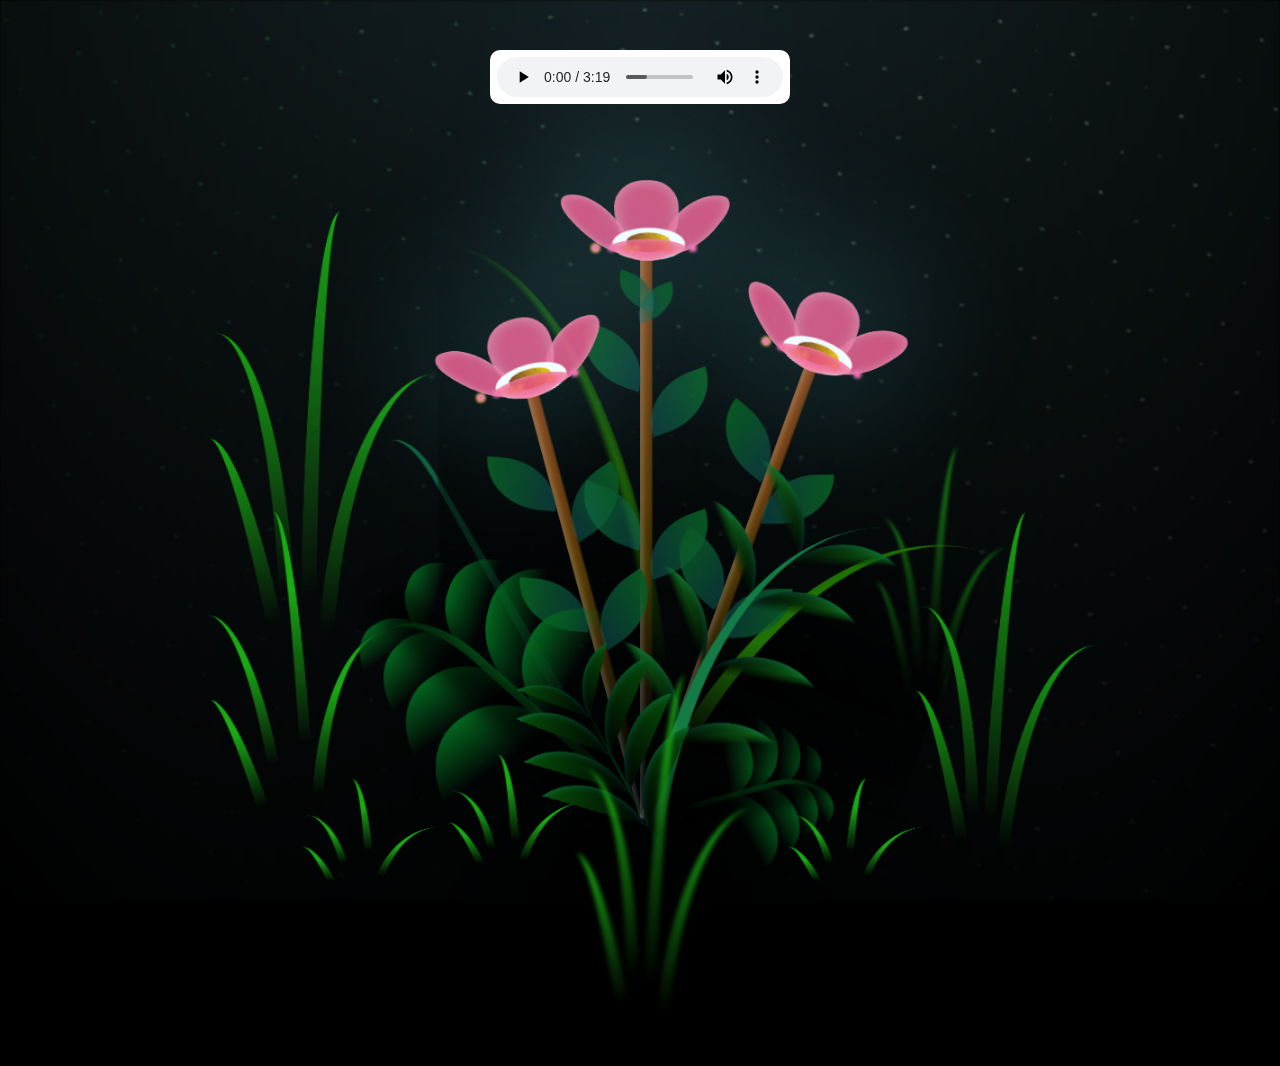
<file: index.html>
<!DOCTYPE html>
<html lang="en">
<head>
    <meta charset="UTF-8">
    <meta http-equiv="X-UA-Compatible" content="IE=edge">
    <meta name="viewport" content="width=device-width, initial-scale=1.0">
    <link rel="stylesheet" href="css/main.css">
    <link rel="icon" href="img/flowers.png" type="image/x-icon">
    <title>flowers</title>
    
</head>

<body class="container">
    <div class="night"></div>
    <div class="flowers">
      <div class="flower flower--1">
        <div class="flower__leafs flower__leafs--1">
          <div class="flower__leaf flower__leaf--1"></div>
          <div class="flower__leaf flower__leaf--2"></div>
          <div class="flower__leaf flower__leaf--3"></div>
          <div class="flower__leaf flower__leaf--4"></div>
          <div class="flower__white-circle"></div>
  
          <div class="flower__light flower__light--1"></div>
          <div class="flower__light flower__light--2"></div>
          <div class="flower__light flower__light--3"></div>
          <div class="flower__light flower__light--4"></div>
          <div class="flower__light flower__light--5"></div>
          <div class="flower__light flower__light--6"></div>
          <div class="flower__light flower__light--7"></div>
          <div class="flower__light flower__light--8"></div>
  
        </div>
        <div class="flower__line">
          <div class="flower__line__leaf flower__line__leaf--1"></div>
          <div class="flower__line__leaf flower__line__leaf--2"></div>
          <div class="flower__line__leaf flower__line__leaf--3"></div>
          <div class="flower__line__leaf flower__line__leaf--4"></div>
          <div class="flower__line__leaf flower__line__leaf--5"></div>
          <div class="flower__line__leaf flower__line__leaf--6"></div>
        </div>
      </div>
  
      <div class="flower flower--2">
        <div class="flower__leafs flower__leafs--2">
          <div class="flower__leaf flower__leaf--1"></div>
          <div class="flower__leaf flower__leaf--2"></div>
          <div class="flower__leaf flower__leaf--3"></div>
          <div class="flower__leaf flower__leaf--4"></div>
          <div class="flower__white-circle"></div>
  
          <div class="flower__light flower__light--1"></div>
          <div class="flower__light flower__light--2"></div>
          <div class="flower__light flower__light--3"></div>
          <div class="flower__light flower__light--4"></div>
          <div class="flower__light flower__light--5"></div>
          <div class="flower__light flower__light--6"></div>
          <div class="flower__light flower__light--7"></div>
          <div class="flower__light flower__light--8"></div>
  
        </div>
        <div class="flower__line">
          <div class="flower__line__leaf flower__line__leaf--1"></div>
          <div class="flower__line__leaf flower__line__leaf--2"></div>
          <div class="flower__line__leaf flower__line__leaf--3"></div>
          <div class="flower__line__leaf flower__line__leaf--4"></div>
        </div>
      </div>
  
      <div class="flower flower--3">
        <div class="flower__leafs flower__leafs--3">
          <div class="flower__leaf flower__leaf--1"></div>
          <div class="flower__leaf flower__leaf--2"></div>
          <div class="flower__leaf flower__leaf--3"></div>
          <div class="flower__leaf flower__leaf--4"></div>
          <div class="flower__white-circle"></div>
  
          <div class="flower__light flower__light--1"></div>
          <div class="flower__light flower__light--2"></div>
          <div class="flower__light flower__light--3"></div>
          <div class="flower__light flower__light--4"></div>
          <div class="flower__light flower__light--5"></div>
          <div class="flower__light flower__light--6"></div>
          <div class="flower__light flower__light--7"></div>
          <div class="flower__light flower__light--8"></div>
  
        </div>
        <div class="flower__line">
          <div class="flower__line__leaf flower__line__leaf--1"></div>
          <div class="flower__line__leaf flower__line__leaf--2"></div>
          <div class="flower__line__leaf flower__line__leaf--3"></div>
          <div class="flower__line__leaf flower__line__leaf--4"></div>
        </div>
      </div>
  
      <div class="grow-ans" style="--d:1.2s">
        <div class="flower__g-long">
          <div class="flower__g-long__top"></div>
          <div class="flower__g-long__bottom"></div>
        </div>
      </div>
  
      <div class="growing-grass">
        <div class="flower__grass flower__grass--1">
          <div class="flower__grass--top"></div>
          <div class="flower__grass--bottom"></div>
          <div class="flower__grass__leaf flower__grass__leaf--1"></div>
          <div class="flower__grass__leaf flower__grass__leaf--2"></div>
          <div class="flower__grass__leaf flower__grass__leaf--3"></div>
          <div class="flower__grass__leaf flower__grass__leaf--4"></div>
          <div class="flower__grass__leaf flower__grass__leaf--5"></div>
          <div class="flower__grass__leaf flower__grass__leaf--6"></div>
          <div class="flower__grass__leaf flower__grass__leaf--7"></div>
          <div class="flower__grass__leaf flower__grass__leaf--8"></div>
          <div class="flower__grass__overlay"></div>
        </div>
      </div>
  
      <div class="growing-grass">
        <div class="flower__grass flower__grass--2">
          <div class="flower__grass--top"></div>
          <div class="flower__grass--bottom"></div>
          <div class="flower__grass__leaf flower__grass__leaf--1"></div>
          <div class="flower__grass__leaf flower__grass__leaf--2"></div>
          <div class="flower__grass__leaf flower__grass__leaf--3"></div>
          <div class="flower__grass__leaf flower__grass__leaf--4"></div>
          <div class="flower__grass__leaf flower__grass__leaf--5"></div>
          <div class="flower__grass__leaf flower__grass__leaf--6"></div>
          <div class="flower__grass__leaf flower__grass__leaf--7"></div>
          <div class="flower__grass__leaf flower__grass__leaf--8"></div>
          <div class="flower__grass__overlay"></div>
        </div>
      </div>
  
      <div class="grow-ans" style="--d:2.4s">
        <div class="flower__g-right flower__g-right--1">
          <div class="leaf"></div>
        </div>
      </div>
  
      <div class="grow-ans" style="--d:2.8s">
        <div class="flower__g-right flower__g-right--2">
          <div class="leaf"></div>
        </div>
      </div>
  
      <div class="grow-ans" style="--d:2.8s">
        <div class="flower__g-front">
          <div class="flower__g-front__leaf-wrapper flower__g-front__leaf-wrapper--1">
            <div class="flower__g-front__leaf"></div>
          </div>
          <div class="flower__g-front__leaf-wrapper flower__g-front__leaf-wrapper--2">
            <div class="flower__g-front__leaf"></div>
          </div>
          <div class="flower__g-front__leaf-wrapper flower__g-front__leaf-wrapper--3">
            <div class="flower__g-front__leaf"></div>
          </div>
          <div class="flower__g-front__leaf-wrapper flower__g-front__leaf-wrapper--4">
            <div class="flower__g-front__leaf"></div>
          </div>
          <div class="flower__g-front__leaf-wrapper flower__g-front__leaf-wrapper--5">
            <div class="flower__g-front__leaf"></div>
          </div>
          <div class="flower__g-front__leaf-wrapper flower__g-front__leaf-wrapper--6">
            <div class="flower__g-front__leaf"></div>
          </div>
          <div class="flower__g-front__leaf-wrapper flower__g-front__leaf-wrapper--7">
            <div class="flower__g-front__leaf"></div>
          </div>
          <div class="flower__g-front__leaf-wrapper flower__g-front__leaf-wrapper--8">
            <div class="flower__g-front__leaf"></div>
          </div>
          <div class="flower__g-front__line"></div>
        </div>
      </div>
  
      <div class="grow-ans" style="--d:3.2s">
        <div class="flower__g-fr">
          <div class="leaf"></div>
          <div class="flower__g-fr__leaf flower__g-fr__leaf--1"></div>
          <div class="flower__g-fr__leaf flower__g-fr__leaf--2"></div>
          <div class="flower__g-fr__leaf flower__g-fr__leaf--3"></div>
          <div class="flower__g-fr__leaf flower__g-fr__leaf--4"></div>
          <div class="flower__g-fr__leaf flower__g-fr__leaf--5"></div>
          <div class="flower__g-fr__leaf flower__g-fr__leaf--6"></div>
          <div class="flower__g-fr__leaf flower__g-fr__leaf--7"></div>
          <div class="flower__g-fr__leaf flower__g-fr__leaf--8"></div>
        </div>
      </div>
  
      <div class="long-g long-g--0">
        <div class="grow-ans" style="--d:3s">
          <div class="leaf leaf--0"></div>
        </div>
        <div class="grow-ans" style="--d:2.2s">
          <div class="leaf leaf--1"></div>
        </div>
        <div class="grow-ans" style="--d:3.4s">
          <div class="leaf leaf--2"></div>
        </div>
        <div class="grow-ans" style="--d:3.6s">
          <div class="leaf leaf--3"></div>
        </div>
      </div>
  
      <div class="long-g long-g--1">
        <div class="grow-ans" style="--d:3.6s">
          <div class="leaf leaf--0"></div>
        </div>
        <div class="grow-ans" style="--d:3.8s">
          <div class="leaf leaf--1"></div>
        </div>
        <div class="grow-ans" style="--d:4s">
          <div class="leaf leaf--2"></div>
        </div>
        <div class="grow-ans" style="--d:4.2s">
          <div class="leaf leaf--3"></div>
        </div>
      </div>
  
      <div class="long-g long-g--2">
        <div class="grow-ans" style="--d:4s">
          <div class="leaf leaf--0"></div>
        </div>
        <div class="grow-ans" style="--d:4.2s">
          <div class="leaf leaf--1"></div>
        </div>
        <div class="grow-ans" style="--d:4.4s">
          <div class="leaf leaf--2"></div>
        </div>
        <div class="grow-ans" style="--d:4.6s">
          <div class="leaf leaf--3"></div>
        </div>
      </div>
  
      <div class="long-g long-g--3">
        <div class="grow-ans" style="--d:4s">
          <div class="leaf leaf--0"></div>
        </div>
        <div class="grow-ans" style="--d:4.2s">
          <div class="leaf leaf--1"></div>
        </div>
        <div class="grow-ans" style="--d:3s">
          <div class="leaf leaf--2"></div>
        </div>
        <div class="grow-ans" style="--d:3.6s">
          <div class="leaf leaf--3"></div>
        </div>
      </div>
  
      <div class="long-g long-g--4">
        <div class="grow-ans" style="--d:4s">
          <div class="leaf leaf--0"></div>
        </div>
        <div class="grow-ans" style="--d:4.2s">
          <div class="leaf leaf--1"></div>
        </div>
        <div class="grow-ans" style="--d:3s">
          <div class="leaf leaf--2"></div>
        </div>
        <div class="grow-ans" style="--d:3.6s">
          <div class="leaf leaf--3"></div>
        </div>
      </div>
  
      <div class="long-g long-g--5">
        <div class="grow-ans" style="--d:4s">
          <div class="leaf leaf--0"></div>
        </div>
        <div class="grow-ans" style="--d:4.2s">
          <div class="leaf leaf--1"></div>
        </div>
        <div class="grow-ans" style="--d:3s">
          <div class="leaf leaf--2"></div>
        </div>
        <div class="grow-ans" style="--d:3.6s">
          <div class="leaf leaf--3"></div>
        </div>
      </div>
  
      <div class="long-g long-g--6">
        <div class="grow-ans" style="--d:4.2s">
          <div class="leaf leaf--0"></div>
        </div>
        <div class="grow-ans" style="--d:4.4s">
          <div class="leaf leaf--1"></div>
        </div>
        <div class="grow-ans" style="--d:4.6s">
          <div class="leaf leaf--2"></div>
        </div>
        <div class="grow-ans" style="--d:4.8s">
          <div class="leaf leaf--3"></div>
        </div>
      </div>
  
      <div class="long-g long-g--7">
        <div class="grow-ans" style="--d:3s">
          <div class="leaf leaf--0"></div>
        </div>
        <div class="grow-ans" style="--d:3.2s">
          <div class="leaf leaf--1"></div>
        </div>
        <div class="grow-ans" style="--d:3.5s">
          <div class="leaf leaf--2"></div>
        </div>
        <div class="grow-ans" style="--d:3.6s">
          <div class="leaf leaf--3"></div>
        </div>
      </div>
    </div> 
    
    <div class="message-box" id="messageBox">
      <p>Good morning Oshi!<br>Have a great day!!<br>Love you</p>
    </div>
    <audio controls autoplay class="music">
      <source src='music/music.mp3' type="audio/mpeg">
    </audio>
    <script src="main.js"></script>
  </body>
</html>
</file>
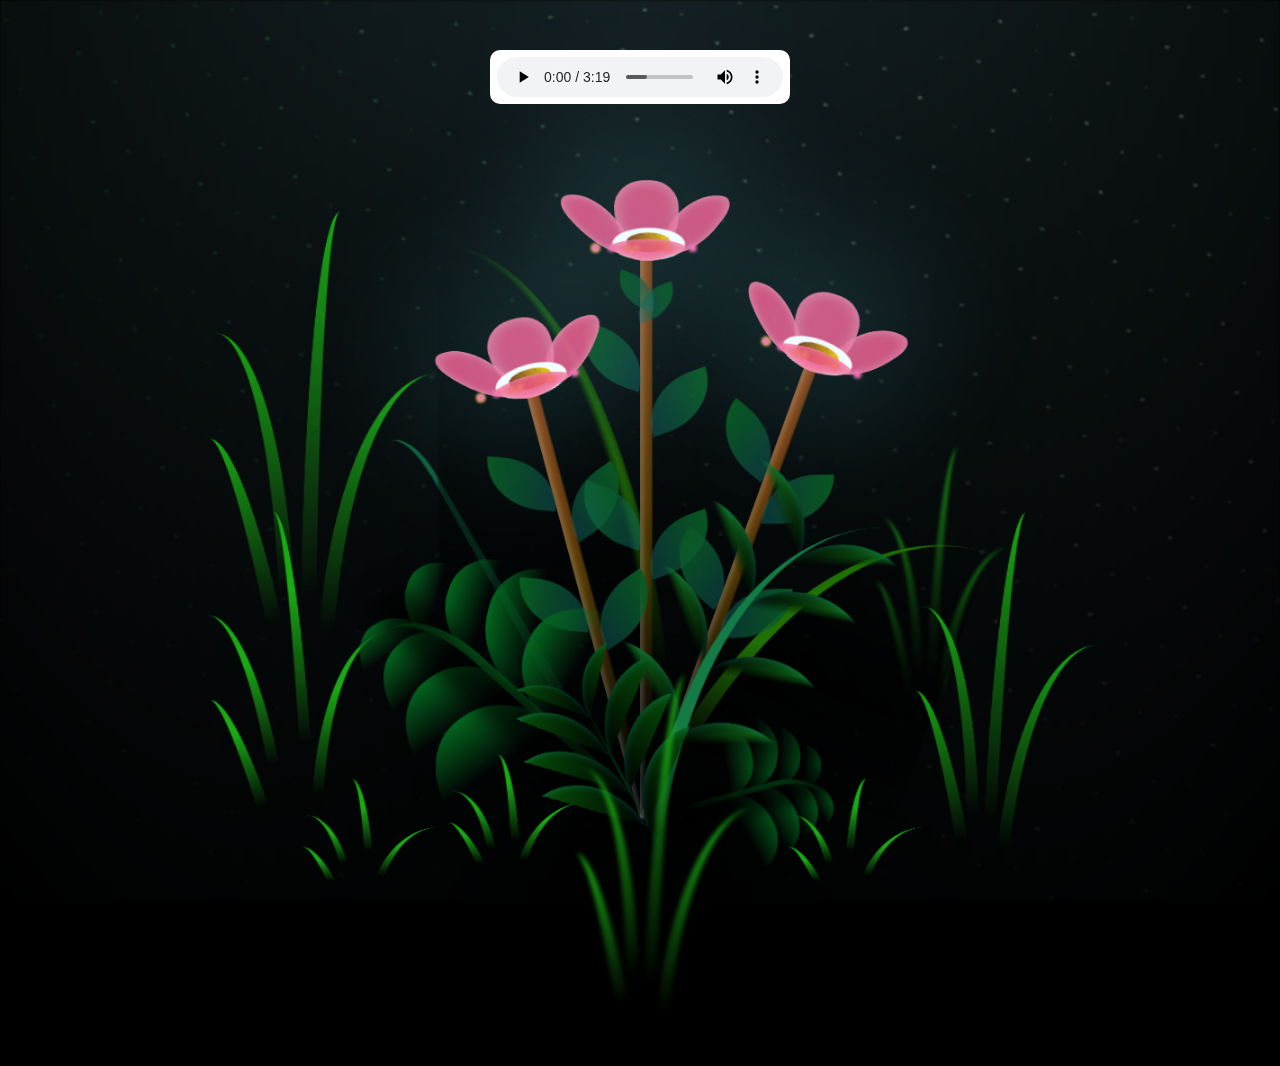
<file: flower.html>
<!DOCTYPE html>
<html lang="en">
<head>
    <meta charset="UTF-8">
    <meta http-equiv="X-UA-Compatible" content="IE=edge">
    <meta name="viewport" content="width=device-width, initial-scale=1.0">
    <link rel="stylesheet" href="css/main.css">
    <link rel="icon" href="img/flowers.png" type="image/x-icon">
    <title>flowers</title>
    
</head>

<body class="container">
    <div class="night"></div>
    <div class="flowers">
      <div class="flower flower--1">
        <div class="flower__leafs flower__leafs--1">
          <div class="flower__leaf flower__leaf--1"></div>
          <div class="flower__leaf flower__leaf--2"></div>
          <div class="flower__leaf flower__leaf--3"></div>
          <div class="flower__leaf flower__leaf--4"></div>
          <div class="flower__white-circle"></div>
  
          <div class="flower__light flower__light--1"></div>
          <div class="flower__light flower__light--2"></div>
          <div class="flower__light flower__light--3"></div>
          <div class="flower__light flower__light--4"></div>
          <div class="flower__light flower__light--5"></div>
          <div class="flower__light flower__light--6"></div>
          <div class="flower__light flower__light--7"></div>
          <div class="flower__light flower__light--8"></div>
  
        </div>
        <div class="flower__line">
          <div class="flower__line__leaf flower__line__leaf--1"></div>
          <div class="flower__line__leaf flower__line__leaf--2"></div>
          <div class="flower__line__leaf flower__line__leaf--3"></div>
          <div class="flower__line__leaf flower__line__leaf--4"></div>
          <div class="flower__line__leaf flower__line__leaf--5"></div>
          <div class="flower__line__leaf flower__line__leaf--6"></div>
        </div>
      </div>
  
      <div class="flower flower--2">
        <div class="flower__leafs flower__leafs--2">
          <div class="flower__leaf flower__leaf--1"></div>
          <div class="flower__leaf flower__leaf--2"></div>
          <div class="flower__leaf flower__leaf--3"></div>
          <div class="flower__leaf flower__leaf--4"></div>
          <div class="flower__white-circle"></div>
  
          <div class="flower__light flower__light--1"></div>
          <div class="flower__light flower__light--2"></div>
          <div class="flower__light flower__light--3"></div>
          <div class="flower__light flower__light--4"></div>
          <div class="flower__light flower__light--5"></div>
          <div class="flower__light flower__light--6"></div>
          <div class="flower__light flower__light--7"></div>
          <div class="flower__light flower__light--8"></div>
  
        </div>
        <div class="flower__line">
          <div class="flower__line__leaf flower__line__leaf--1"></div>
          <div class="flower__line__leaf flower__line__leaf--2"></div>
          <div class="flower__line__leaf flower__line__leaf--3"></div>
          <div class="flower__line__leaf flower__line__leaf--4"></div>
        </div>
      </div>
  
      <div class="flower flower--3">
        <div class="flower__leafs flower__leafs--3">
          <div class="flower__leaf flower__leaf--1"></div>
          <div class="flower__leaf flower__leaf--2"></div>
          <div class="flower__leaf flower__leaf--3"></div>
          <div class="flower__leaf flower__leaf--4"></div>
          <div class="flower__white-circle"></div>
  
          <div class="flower__light flower__light--1"></div>
          <div class="flower__light flower__light--2"></div>
          <div class="flower__light flower__light--3"></div>
          <div class="flower__light flower__light--4"></div>
          <div class="flower__light flower__light--5"></div>
          <div class="flower__light flower__light--6"></div>
          <div class="flower__light flower__light--7"></div>
          <div class="flower__light flower__light--8"></div>
  
        </div>
        <div class="flower__line">
          <div class="flower__line__leaf flower__line__leaf--1"></div>
          <div class="flower__line__leaf flower__line__leaf--2"></div>
          <div class="flower__line__leaf flower__line__leaf--3"></div>
          <div class="flower__line__leaf flower__line__leaf--4"></div>
        </div>
      </div>
  
      <div class="grow-ans" style="--d:1.2s">
        <div class="flower__g-long">
          <div class="flower__g-long__top"></div>
          <div class="flower__g-long__bottom"></div>
        </div>
      </div>
  
      <div class="growing-grass">
        <div class="flower__grass flower__grass--1">
          <div class="flower__grass--top"></div>
          <div class="flower__grass--bottom"></div>
          <div class="flower__grass__leaf flower__grass__leaf--1"></div>
          <div class="flower__grass__leaf flower__grass__leaf--2"></div>
          <div class="flower__grass__leaf flower__grass__leaf--3"></div>
          <div class="flower__grass__leaf flower__grass__leaf--4"></div>
          <div class="flower__grass__leaf flower__grass__leaf--5"></div>
          <div class="flower__grass__leaf flower__grass__leaf--6"></div>
          <div class="flower__grass__leaf flower__grass__leaf--7"></div>
          <div class="flower__grass__leaf flower__grass__leaf--8"></div>
          <div class="flower__grass__overlay"></div>
        </div>
      </div>
  
      <div class="growing-grass">
        <div class="flower__grass flower__grass--2">
          <div class="flower__grass--top"></div>
          <div class="flower__grass--bottom"></div>
          <div class="flower__grass__leaf flower__grass__leaf--1"></div>
          <div class="flower__grass__leaf flower__grass__leaf--2"></div>
          <div class="flower__grass__leaf flower__grass__leaf--3"></div>
          <div class="flower__grass__leaf flower__grass__leaf--4"></div>
          <div class="flower__grass__leaf flower__grass__leaf--5"></div>
          <div class="flower__grass__leaf flower__grass__leaf--6"></div>
          <div class="flower__grass__leaf flower__grass__leaf--7"></div>
          <div class="flower__grass__leaf flower__grass__leaf--8"></div>
          <div class="flower__grass__overlay"></div>
        </div>
      </div>
  
      <div class="grow-ans" style="--d:2.4s">
        <div class="flower__g-right flower__g-right--1">
          <div class="leaf"></div>
        </div>
      </div>
  
      <div class="grow-ans" style="--d:2.8s">
        <div class="flower__g-right flower__g-right--2">
          <div class="leaf"></div>
        </div>
      </div>
  
      <div class="grow-ans" style="--d:2.8s">
        <div class="flower__g-front">
          <div class="flower__g-front__leaf-wrapper flower__g-front__leaf-wrapper--1">
            <div class="flower__g-front__leaf"></div>
          </div>
          <div class="flower__g-front__leaf-wrapper flower__g-front__leaf-wrapper--2">
            <div class="flower__g-front__leaf"></div>
          </div>
          <div class="flower__g-front__leaf-wrapper flower__g-front__leaf-wrapper--3">
            <div class="flower__g-front__leaf"></div>
          </div>
          <div class="flower__g-front__leaf-wrapper flower__g-front__leaf-wrapper--4">
            <div class="flower__g-front__leaf"></div>
          </div>
          <div class="flower__g-front__leaf-wrapper flower__g-front__leaf-wrapper--5">
            <div class="flower__g-front__leaf"></div>
          </div>
          <div class="flower__g-front__leaf-wrapper flower__g-front__leaf-wrapper--6">
            <div class="flower__g-front__leaf"></div>
          </div>
          <div class="flower__g-front__leaf-wrapper flower__g-front__leaf-wrapper--7">
            <div class="flower__g-front__leaf"></div>
          </div>
          <div class="flower__g-front__leaf-wrapper flower__g-front__leaf-wrapper--8">
            <div class="flower__g-front__leaf"></div>
          </div>
          <div class="flower__g-front__line"></div>
        </div>
      </div>
  
      <div class="grow-ans" style="--d:3.2s">
        <div class="flower__g-fr">
          <div class="leaf"></div>
          <div class="flower__g-fr__leaf flower__g-fr__leaf--1"></div>
          <div class="flower__g-fr__leaf flower__g-fr__leaf--2"></div>
          <div class="flower__g-fr__leaf flower__g-fr__leaf--3"></div>
          <div class="flower__g-fr__leaf flower__g-fr__leaf--4"></div>
          <div class="flower__g-fr__leaf flower__g-fr__leaf--5"></div>
          <div class="flower__g-fr__leaf flower__g-fr__leaf--6"></div>
          <div class="flower__g-fr__leaf flower__g-fr__leaf--7"></div>
          <div class="flower__g-fr__leaf flower__g-fr__leaf--8"></div>
        </div>
      </div>
  
      <div class="long-g long-g--0">
        <div class="grow-ans" style="--d:3s">
          <div class="leaf leaf--0"></div>
        </div>
        <div class="grow-ans" style="--d:2.2s">
          <div class="leaf leaf--1"></div>
        </div>
        <div class="grow-ans" style="--d:3.4s">
          <div class="leaf leaf--2"></div>
        </div>
        <div class="grow-ans" style="--d:3.6s">
          <div class="leaf leaf--3"></div>
        </div>
      </div>
  
      <div class="long-g long-g--1">
        <div class="grow-ans" style="--d:3.6s">
          <div class="leaf leaf--0"></div>
        </div>
        <div class="grow-ans" style="--d:3.8s">
          <div class="leaf leaf--1"></div>
        </div>
        <div class="grow-ans" style="--d:4s">
          <div class="leaf leaf--2"></div>
        </div>
        <div class="grow-ans" style="--d:4.2s">
          <div class="leaf leaf--3"></div>
        </div>
      </div>
  
      <div class="long-g long-g--2">
        <div class="grow-ans" style="--d:4s">
          <div class="leaf leaf--0"></div>
        </div>
        <div class="grow-ans" style="--d:4.2s">
          <div class="leaf leaf--1"></div>
        </div>
        <div class="grow-ans" style="--d:4.4s">
          <div class="leaf leaf--2"></div>
        </div>
        <div class="grow-ans" style="--d:4.6s">
          <div class="leaf leaf--3"></div>
        </div>
      </div>
  
      <div class="long-g long-g--3">
        <div class="grow-ans" style="--d:4s">
          <div class="leaf leaf--0"></div>
        </div>
        <div class="grow-ans" style="--d:4.2s">
          <div class="leaf leaf--1"></div>
        </div>
        <div class="grow-ans" style="--d:3s">
          <div class="leaf leaf--2"></div>
        </div>
        <div class="grow-ans" style="--d:3.6s">
          <div class="leaf leaf--3"></div>
        </div>
      </div>
  
      <div class="long-g long-g--4">
        <div class="grow-ans" style="--d:4s">
          <div class="leaf leaf--0"></div>
        </div>
        <div class="grow-ans" style="--d:4.2s">
          <div class="leaf leaf--1"></div>
        </div>
        <div class="grow-ans" style="--d:3s">
          <div class="leaf leaf--2"></div>
        </div>
        <div class="grow-ans" style="--d:3.6s">
          <div class="leaf leaf--3"></div>
        </div>
      </div>
  
      <div class="long-g long-g--5">
        <div class="grow-ans" style="--d:4s">
          <div class="leaf leaf--0"></div>
        </div>
        <div class="grow-ans" style="--d:4.2s">
          <div class="leaf leaf--1"></div>
        </div>
        <div class="grow-ans" style="--d:3s">
          <div class="leaf leaf--2"></div>
        </div>
        <div class="grow-ans" style="--d:3.6s">
          <div class="leaf leaf--3"></div>
        </div>
      </div>
  
      <div class="long-g long-g--6">
        <div class="grow-ans" style="--d:4.2s">
          <div class="leaf leaf--0"></div>
        </div>
        <div class="grow-ans" style="--d:4.4s">
          <div class="leaf leaf--1"></div>
        </div>
        <div class="grow-ans" style="--d:4.6s">
          <div class="leaf leaf--2"></div>
        </div>
        <div class="grow-ans" style="--d:4.8s">
          <div class="leaf leaf--3"></div>
        </div>
      </div>
  
      <div class="long-g long-g--7">
        <div class="grow-ans" style="--d:3s">
          <div class="leaf leaf--0"></div>
        </div>
        <div class="grow-ans" style="--d:3.2s">
          <div class="leaf leaf--1"></div>
        </div>
        <div class="grow-ans" style="--d:3.5s">
          <div class="leaf leaf--2"></div>
        </div>
        <div class="grow-ans" style="--d:3.6s">
          <div class="leaf leaf--3"></div>
        </div>
      </div>
    </div> 
    
    <div class="message-box" id="messageBox">
      <p>Good morning Oshi!<br>Have a great day!!<br>Love you</p>
    </div>
    <audio controls autoplay class="music">
      <source src='music/music.mp3' type="audio/mpeg">
    </audio>
    <script src="main.js"></script>
  </body>
</html>
</file>
<file: css/main.css>
*,
*::after,
*::before {
  padding: 0;
  margin: 0;
  box-sizing: border-box;
}

:root {
  --dark-color: #000;
}

body {
  display: flex;
  align-items: flex-end;
  justify-content: center;
  min-height: 100vh;
  background-color: var(--dark-color);
  overflow: hidden;
  perspective: 1000px;
}

.night {
  position: fixed;
  left: 50%;
  top: 0;
  transform: translateX(-50%);
  width: 100%;
  height: 100%;
  filter: blur(0.1vmin);
  background-image: radial-gradient(ellipse at top, transparent 0%, var(--dark-color)), radial-gradient(ellipse at bottom, var(--dark-color), rgba(145, 233, 255, 0.2)), repeating-linear-gradient(220deg, rgb(0, 0, 0) 0px, rgb(0, 0, 0) 19px, transparent 19px, transparent 22px), repeating-linear-gradient(189deg, rgb(0, 0, 0) 0px, rgb(0, 0, 0) 19px, transparent 19px, transparent 22px), repeating-linear-gradient(148deg, rgb(0, 0, 0) 0px, rgb(0, 0, 0) 19px, transparent 19px, transparent 22px), linear-gradient(90deg, rgb(7, 107, 42), rgb(240, 240, 240));
}

.music {
  position: absolute;
  top: 50px;
  left: 50%;
  transform: translateX(-50%);
  width: 300px;
  background-color: #ffffff; 
  border: 2px solid #b6b6b600;
  border-radius: 10px;
  color: #000; 
  padding: 5px;
}

.music::-webkit-media-controls-panel {
  background-color: #ffffff00; 
  border-radius: 0px;
}

.music::-webkit-media-controls-play-button,
.music::-webkit-media-controls-pause-button,
.music::-webkit-media-controls-mute-button,
.music::-webkit-media-controls-volume-slider {
  filter: hue-rotate(180deg); 
}

.flowers {
  position: relative;
  transform: scale(0.9);
}

.flower {
  position: absolute;
  bottom: 10vmin;
  transform-origin: bottom center;
  z-index: 10;
  --fl-speed: 0.3s;
}
.flower--1 {
  -webkit-animation: moving-flower-1 4s linear infinite;
          animation: moving-flower-1 4s linear infinite;
}
.flower--1 .flower__line {
  height: 70vmin;
  -webkit-animation-delay: 0.3s;
          animation-delay: 0.3s;
}
.flower--1 .flower__line__leaf--1 {
  -webkit-animation: blooming-leaf-right var(--fl-speed) 1.6s backwards;
          animation: blooming-leaf-right var(--fl-speed) 1.6s backwards;
}
.flower--1 .flower__line__leaf--2 {
  -webkit-animation: blooming-leaf-right var(--fl-speed) 1.4s backwards;
          animation: blooming-leaf-right var(--fl-speed) 1.4s backwards;
}
.flower--1 .flower__line__leaf--3 {
  -webkit-animation: blooming-leaf-left var(--fl-speed) 1.2s backwards;
          animation: blooming-leaf-left var(--fl-speed) 1.2s backwards;
}
.flower--1 .flower__line__leaf--4 {
  -webkit-animation: blooming-leaf-left var(--fl-speed) 1s backwards;
          animation: blooming-leaf-left var(--fl-speed) 1s backwards;
}
.flower--1 .flower__line__leaf--5 {
  -webkit-animation: blooming-leaf-right var(--fl-speed) 1.8s backwards;
          animation: blooming-leaf-right var(--fl-speed) 1.8s backwards;
}
.flower--1 .flower__line__leaf--6 {
  -webkit-animation: blooming-leaf-left var(--fl-speed) 2s backwards;
          animation: blooming-leaf-left var(--fl-speed) 2s backwards;
}
.flower--2 {
  left: 50%;
  transform: rotate(20deg);
  -webkit-animation: moving-flower-2 4s linear infinite;
          animation: moving-flower-2 4s linear infinite;
}
.flower--2 .flower__line {
  height: 60vmin;
  -webkit-animation-delay: 0.6s;
          animation-delay: 0.6s;
}
.flower--2 .flower__line__leaf--1 {
  -webkit-animation: blooming-leaf-right var(--fl-speed) 1.9s backwards;
          animation: blooming-leaf-right var(--fl-speed) 1.9s backwards;
}
.flower--2 .flower__line__leaf--2 {
  -webkit-animation: blooming-leaf-right var(--fl-speed) 1.7s backwards;
          animation: blooming-leaf-right var(--fl-speed) 1.7s backwards;
}
.flower--2 .flower__line__leaf--3 {
  -webkit-animation: blooming-leaf-left var(--fl-speed) 1.5s backwards;
          animation: blooming-leaf-left var(--fl-speed) 1.5s backwards;
}
.flower--2 .flower__line__leaf--4 {
  -webkit-animation: blooming-leaf-left var(--fl-speed) 1.3s backwards;
          animation: blooming-leaf-left var(--fl-speed) 1.3s backwards;
}
.flower--3 {
  left: 50%;
  transform: rotate(-15deg);
  -webkit-animation: moving-flower-3 4s linear infinite;
          animation: moving-flower-3 4s linear infinite;
}
.flower--3 .flower__line {
  -webkit-animation-delay: 0.9s;
          animation-delay: 0.9s;
}
.flower--3 .flower__line__leaf--1 {
  -webkit-animation: blooming-leaf-right var(--fl-speed) 2.5s backwards;
          animation: blooming-leaf-right var(--fl-speed) 2.5s backwards;
}
.flower--3 .flower__line__leaf--2 {
  -webkit-animation: blooming-leaf-right var(--fl-speed) 2.3s backwards;
          animation: blooming-leaf-right var(--fl-speed) 2.3s backwards;
}
.flower--3 .flower__line__leaf--3 {
  -webkit-animation: blooming-leaf-left var(--fl-speed) 2.1s backwards;
          animation: blooming-leaf-left var(--fl-speed) 2.1s backwards;
}
.flower--3 .flower__line__leaf--4 {
  -webkit-animation: blooming-leaf-left var(--fl-speed) 1.9s backwards;
          animation: blooming-leaf-left var(--fl-speed) 1.9s backwards;
}
.flower__leafs {
  position: relative;
  -webkit-animation: blooming-flower 2s backwards;
          animation: blooming-flower 2s backwards;
}
.flower__leafs--1 {
  -webkit-animation-delay: 1.1s;
          animation-delay: 1.1s;
}
.flower__leafs--2 {
  -webkit-animation-delay: 1.4s;
          animation-delay: 1.4s;
}
.flower__leafs--3 {
  -webkit-animation-delay: 1.7s;
          animation-delay: 1.7s;
}
.flower__leafs::after {
  content: "";
  position: absolute;
  left: 0;
  top: 0;
  transform: translate(-50%, -100%);
  width: 8vmin;
  height: 8vmin;
  background-color: #6bf0ff;
  filter: blur(10vmin);
}
.flower__leaf {
  position: absolute;
  bottom: 0;
  left: 50%;
  width: 8vmin;
  height: 11vmin;
  border-radius: 51% 49% 47% 53%/44% 45% 55% 69%;
  background-color: #f672b0;
  background-image: linear-gradient(to top, #ee5286, #ee5286);
  transform-origin: bottom center;
  opacity: 0.9;
  box-shadow: inset 0 0 2vmin rgba(255, 255, 255, 0.5);
}
.flower__leaf--1 {
  transform: translate(-10%, 1%) rotateY(40deg) rotateX(-50deg);
}
.flower__leaf--2 {
  transform: translate(-50%, -4%) rotateX(40deg);
}
.flower__leaf--3 {
  transform: translate(-90%, 0%) rotateY(45deg) rotateX(50deg);
}
.flower__leaf--4 {
  width: 8vmin;
  height: 8vmin;
  transform-origin: bottom left;
  border-radius: 4vmin 10vmin 4vmin 4vmin;
  transform: translate(0%, 18%) rotateX(70deg) rotate(-43deg);
  background-image: linear-gradient(to top, #ee5286, #ee5286);
  z-index: 1;
  opacity: 0.8;
}
.flower__white-circle {
  position: absolute;
  left: -3.5vmin;
  top: -3vmin;
  width: 9vmin;
  height: 4vmin;
  border-radius: 50%;
  background-color: #fff;
}
.flower__white-circle::after {
  content: "";
  position: absolute;
  left: 50%;
  top: 45%;
  transform: translate(-50%, -50%);
  width: 60%;
  height: 60%;
  border-radius: inherit;
  background-image: repeating-linear-gradient(135deg, rgba(0, 0, 0, 0.03) 0px, rgba(0, 0, 0, 0.03) 1px, transparent 1px, transparent 12px), repeating-linear-gradient(45deg, rgba(0, 0, 0, 0.03) 0px, rgba(0, 0, 0, 0.03) 1px, transparent 1px, transparent 12px), repeating-linear-gradient(67.5deg, rgba(0, 0, 0, 0.03) 0px, rgba(0, 0, 0, 0.03) 1px, transparent 1px, transparent 12px), repeating-linear-gradient(135deg, rgba(0, 0, 0, 0.03) 0px, rgba(0, 0, 0, 0.03) 1px, transparent 1px, transparent 12px), repeating-linear-gradient(45deg, rgba(0, 0, 0, 0.03) 0px, rgba(0, 0, 0, 0.03) 1px, transparent 1px, transparent 12px), repeating-linear-gradient(112.5deg, rgba(0, 0, 0, 0.03) 0px, rgba(0, 0, 0, 0.03) 1px, transparent 1px, transparent 12px), repeating-linear-gradient(112.5deg, rgba(0, 0, 0, 0.03) 0px, rgba(0, 0, 0, 0.03) 1px, transparent 1px, transparent 12px), repeating-linear-gradient(45deg, rgba(0, 0, 0, 0.03) 0px, rgba(0, 0, 0, 0.03) 1px, transparent 1px, transparent 12px), repeating-linear-gradient(22.5deg, rgba(0, 0, 0, 0.03) 0px, rgba(0, 0, 0, 0.03) 1px, transparent 1px, transparent 12px), repeating-linear-gradient(45deg, rgba(0, 0, 0, 0.03) 0px, rgba(0, 0, 0, 0.03) 1px, transparent 1px, transparent 12px), repeating-linear-gradient(22.5deg, rgba(0, 0, 0, 0.03) 0px, rgba(0, 0, 0, 0.03) 1px, transparent 1px, transparent 12px), repeating-linear-gradient(135deg, rgba(0, 0, 0, 0.03) 0px, rgba(0, 0, 0, 0.03) 1px, transparent 1px, transparent 12px), repeating-linear-gradient(157.5deg, rgba(0, 0, 0, 0.03) 0px, rgba(0, 0, 0, 0.03) 1px, transparent 1px, transparent 12px), repeating-linear-gradient(67.5deg, rgba(0, 0, 0, 0.03) 0px, rgba(0, 0, 0, 0.03) 1px, transparent 1px, transparent 12px), repeating-linear-gradient(67.5deg, rgba(0, 0, 0, 0.03) 0px, rgba(0, 0, 0, 0.03) 1px, transparent 1px, transparent 12px), linear-gradient(90deg, rgb(127, 47, 21), rgb(255, 206, 0));
}
.flower__line {
  height: 55vmin;
  width: 1.5vmin;
  background-image: linear-gradient(to left, rgba(0, 0, 0, 0.2), transparent, rgba(255, 255, 255, 0.2)), linear-gradient(to top, transparent 10%, #583e08, #944415);
  box-shadow: inset 0 0 2px rgba(0, 0, 0, 0.5);
  -webkit-animation: grow-flower-tree 4s backwards;
          animation: grow-flower-tree 4s backwards;
}
.flower__line__leaf {
  --w: 7vmin;
  --h: calc(var(--w) + 2vmin);
  position: absolute;
  top: 20%;
  left: 90%;
  width: var(--w);
  height: var(--h);
  border-top-right-radius: var(--h);
  border-bottom-left-radius: var(--h);
  background-image: linear-gradient(to top, rgba(20, 117, 122, 0.4), #095721);
}
.flower__line__leaf--1 {
  transform: rotate(70deg) rotateY(30deg);
}
.flower__line__leaf--2 {
  top: 45%;
  transform: rotate(70deg) rotateY(30deg);
}
.flower__line__leaf--3, .flower__line__leaf--4, .flower__line__leaf--6 {
  border-top-right-radius: 0;
  border-bottom-left-radius: 0;
  border-top-left-radius: var(--h);
  border-bottom-right-radius: var(--h);
  left: -460%;
  top: 12%;
  transform: rotate(-70deg) rotateY(30deg);
}
.flower__line__leaf--4 {
  top: 40%;
}
.flower__line__leaf--5 {
  top: 0;
  transform-origin: left;
  transform: rotate(70deg) rotateY(30deg) scale(0.6);
}
.flower__line__leaf--6 {
  top: -2%;
  left: -450%;
  transform-origin: right;
  transform: rotate(-70deg) rotateY(30deg) scale(0.6);
}
.flower__light {
  position: absolute;
  bottom: 0vmin;
  width: 1vmin;
  height: 1vmin;
  background-color: rgb(255, 251, 0);
  border-radius: 50%;
  filter: blur(0.2vmin);
  -webkit-animation: light-ans 4s linear infinite backwards;
          animation: light-ans 4s linear infinite backwards;
}
.flower__light:nth-child(odd) {
  background-color: #f76baf;
}
.flower__light--1 {
  left: -2vmin;
  -webkit-animation-delay: 1s;
          animation-delay: 1s;
}
.flower__light--2 {
  left: 3vmin;
  -webkit-animation-delay: 0.5s;
          animation-delay: 0.5s;
}
.flower__light--3 {
  left: -6vmin;
  -webkit-animation-delay: 0.3s;
          animation-delay: 0.3s;
}
.flower__light--4 {
  left: 6vmin;
  -webkit-animation-delay: 0.9s;
          animation-delay: 0.9s;
}
.flower__light--5 {
  left: -1vmin;
  -webkit-animation-delay: 1.5s;
          animation-delay: 1.5s;
}

.flower__light--6 {
  left: -4vmin;
  -webkit-animation-delay: 3s;
          animation-delay: 3s;
}
.flower__light--7 {
  left: 3vmin;
  -webkit-animation-delay: 2s;
          animation-delay: 2s;
}
.flower__light--8 {
  left: -6vmin;
  -webkit-animation-delay: 3.5s;
          animation-delay: 3.5s;
}
.flower__grass {
  --c: #04661f;
  --line-w: 1.5vmin;
  position: absolute;
  bottom: 12vmin;
  left: -7vmin;
  display: flex;
  flex-direction: column;
  align-items: flex-end;
  z-index: 20;
  transform-origin: bottom center;
  transform: rotate(-48deg) rotateY(40deg);
}
.flower__grass--1 {
  -webkit-animation: moving-grass 2s linear infinite;
          animation: moving-grass 2s linear infinite;
}
.flower__grass--2 {
  left: 2vmin;
  bottom: 10vmin;
  transform: scale(0.5) rotate(75deg) rotateX(10deg) rotateY(-200deg);
  opacity: 0.8;
  z-index: 0;
  -webkit-animation: moving-grass--2 1.5s linear infinite;
          animation: moving-grass--2 1.5s linear infinite;
}
.flower__grass--top {
  width: 7vmin;
  height: 10vmin;
  border-top-right-radius: 100%;
  border-right: var(--line-w) solid var(--c);
  transform-origin: bottom center;
  transform: rotate(-2deg);
}
.flower__grass--bottom {
  margin-top: -2px;
  width: var(--line-w);
  height: 25vmin;
  background-image: linear-gradient(to top, transparent, var(--c));
}
.flower__grass__leaf {
  --size: 10vmin;
  position: absolute;
  width: calc(var(--size) * 2.1);
  height: var(--size);
  border-top-left-radius: var(--size);
  border-top-right-radius: var(--size);
  background-image: linear-gradient(to top, transparent, transparent 30%, var(--c));
  z-index: 100;
}
.flower__grass__leaf--1 {
  top: -6%;
  left: 30%;
  --size: 6vmin;
  transform: rotate(-20deg);
  -webkit-animation: growing-grass-ans--1 2s 2.6s backwards;
          animation: growing-grass-ans--1 2s 2.6s backwards;
}
@-webkit-keyframes growing-grass-ans--1 {
  0% {
    transform-origin: bottom left;
    transform: rotate(-20deg) scale(0);
  }
}
@keyframes growing-grass-ans--1 {
  0% {
    transform-origin: bottom left;
    transform: rotate(-20deg) scale(0);
  }
}
.flower__grass__leaf--2 {
  top: -5%;
  left: -110%;
  --size: 6vmin;
  transform: rotate(10deg);
  -webkit-animation: growing-grass-ans--2 2s 2.4s linear backwards;
          animation: growing-grass-ans--2 2s 2.4s linear backwards;
}
@-webkit-keyframes growing-grass-ans--2 {
  0% {
    transform-origin: bottom right;
    transform: rotate(10deg) scale(0);
  }
}
@keyframes growing-grass-ans--2 {
  0% {
    transform-origin: bottom right;
    transform: rotate(10deg) scale(0);
  }
}
.flower__grass__leaf--3 {
  top: 5%;
  left: 60%;
  --size: 8vmin;
  transform: rotate(-18deg) rotateX(-20deg);
  -webkit-animation: growing-grass-ans--3 2s 2.2s linear backwards;
          animation: growing-grass-ans--3 2s 2.2s linear backwards;
}
@-webkit-keyframes growing-grass-ans--3 {
  0% {
    transform-origin: bottom left;
    transform: rotate(-18deg) rotateX(-20deg) scale(0);
  }
}
@keyframes growing-grass-ans--3 {
  0% {
    transform-origin: bottom left;
    transform: rotate(-18deg) rotateX(-20deg) scale(0);
  }
}
.flower__grass__leaf--4 {
  top: 6%;
  left: -135%;
  --size: 8vmin;
  transform: rotate(2deg);
  -webkit-animation: growing-grass-ans--4 2s 2s linear backwards;
          animation: growing-grass-ans--4 2s 2s linear backwards;
}
@-webkit-keyframes growing-grass-ans--4 {
  0% {
    transform-origin: bottom right;
    transform: rotate(2deg) scale(0);
  }
}
@keyframes growing-grass-ans--4 {
  0% {
    transform-origin: bottom right;
    transform: rotate(2deg) scale(0);
  }
}
.flower__grass__leaf--5 {
  top: 20%;
  left: 60%;
  --size: 10vmin;
  transform: rotate(-24deg) rotateX(-20deg);
  -webkit-animation: growing-grass-ans--5 2s 1.8s linear backwards;
          animation: growing-grass-ans--5 2s 1.8s linear backwards;
}
@-webkit-keyframes growing-grass-ans--5 {
  0% {
    transform-origin: bottom left;
    transform: rotate(-24deg) rotateX(-20deg) scale(0);
  }
}
@keyframes growing-grass-ans--5 {
  0% {
    transform-origin: bottom left;
    transform: rotate(-24deg) rotateX(-20deg) scale(0);
  }
}
.flower__grass__leaf--6 {
  top: 22%;
  left: -180%;
  --size: 10vmin;
  transform: rotate(10deg);
  -webkit-animation: growing-grass-ans--6 2s 1.6s linear backwards;
          animation: growing-grass-ans--6 2s 1.6s linear backwards;
}
@-webkit-keyframes growing-grass-ans--6 {
  0% {
    transform-origin: bottom right;
    transform: rotate(10deg) scale(0);
  }
}
@keyframes growing-grass-ans--6 {
  0% {
    transform-origin: bottom right;
    transform: rotate(10deg) scale(0);
  }
}
.flower__grass__leaf--7 {
  top: 39%;
  left: 70%;
  --size: 10vmin;
  transform: rotate(-10deg);
  -webkit-animation: growing-grass-ans--7 2s 1.4s linear backwards;
          animation: growing-grass-ans--7 2s 1.4s linear backwards;
}
@-webkit-keyframes growing-grass-ans--7 {
  0% {
    transform-origin: bottom left;
    transform: rotate(-10deg) scale(0);
  }
}
@keyframes growing-grass-ans--7 {
  0% {
    transform-origin: bottom left;
    transform: rotate(-10deg) scale(0);
  }
}
.flower__grass__leaf--8 {
  top: 40%;
  left: -215%;
  --size: 11vmin;
  transform: rotate(10deg);
  -webkit-animation: growing-grass-ans--8 2s 1.2s linear backwards;
          animation: growing-grass-ans--8 2s 1.2s linear backwards;
}
@-webkit-keyframes growing-grass-ans--8 {
  0% {
    transform-origin: bottom right;
    transform: rotate(10deg) scale(0);
  }
}
@keyframes growing-grass-ans--8 {
  0% {
    transform-origin: bottom right;
    transform: rotate(10deg) scale(0);
  }
}
.flower__grass__overlay {
  position: absolute;
  top: -10%;
  right: 0%;
  width: 100%;
  height: 100%;
  background-color: rgba(0, 0, 0, 0.6);
  filter: blur(1.5vmin);
  z-index: 100;
}
.flower__g-long {
  --w: 2vmin;
  --h: 6vmin;
  --c: #0e5b3c;
  position: absolute;
  bottom: 10vmin;
  left: -3vmin;
  transform-origin: bottom center;
  transform: rotate(-30deg) rotateY(-20deg);
  display: flex;
  flex-direction: column;
  align-items: flex-end;
  -webkit-animation: flower-g-long-ans 3s linear infinite;
          animation: flower-g-long-ans 3s linear infinite;
}
@-webkit-keyframes flower-g-long-ans {
  0%, 100% {
    transform: rotate(-30deg) rotateY(-20deg);
  }
  50% {
    transform: rotate(-32deg) rotateY(-20deg);
  }
}
@keyframes flower-g-long-ans {
  0%, 100% {
    transform: rotate(-30deg) rotateY(-20deg);
  }
  50% {
    transform: rotate(-32deg) rotateY(-20deg);
  }
}
.flower__g-long__top {
  top: calc(var(--h) * -1);
  width: calc(var(--w) + 1vmin);
  height: var(--h);
  border-top-right-radius: 100%;
  border-right: 0.7vmin solid var(--c);
  transform: translate(-0.7vmin, 1vmin);
}
.flower__g-long__bottom {
  width: var(--w);
  height: 50vmin;
  transform-origin: bottom center;
  background-image: linear-gradient(to top, transparent 30%, var(--c));
  box-shadow: inset 0 0 2px rgba(0, 0, 0, 0.5);
  -webkit-clip-path: polygon(35% 0, 65% 1%, 100% 100%, 0% 100%);
          clip-path: polygon(35% 0, 65% 1%, 100% 100%, 0% 100%);
}
.flower__g-right {
  position: absolute;
  bottom: 6vmin;
  left: -2vmin;
  transform-origin: bottom left;
  transform: rotate(20deg);
}
.flower__g-right .leaf {
  width: 30vmin;
  height: 50vmin;
  border-top-left-radius: 100%;
  border-left: 2vmin solid #217005;
  background-image: linear-gradient(to bottom, transparent, var(--dark-color) 60%);
  -webkit-mask-image: linear-gradient(to top, transparent 30%, #24803e 60%);
}
.flower__g-right--1 {
  -webkit-animation: flower-g-right-ans 2.5s linear infinite;
          animation: flower-g-right-ans 2.5s linear infinite;
}
.flower__g-right--2 {
  left: 5vmin;
  transform: rotateY(-180deg);
  -webkit-animation: flower-g-right-ans--2 3s linear infinite;
          animation: flower-g-right-ans--2 3s linear infinite;
}
.flower__g-right--2 .leaf {
  height: 75vmin;
  filter: blur(0.3vmin);
  opacity: 0.8;
}
@-webkit-keyframes flower-g-right-ans {
  0%, 100% {
    transform: rotate(20deg);
  }
  50% {
    transform: rotate(24deg) rotateX(-20deg);
  }
}
@keyframes flower-g-right-ans {
  0%, 100% {
    transform: rotate(20deg);
  }
  50% {
    transform: rotate(24deg) rotateX(-20deg);
  }
}
@-webkit-keyframes flower-g-right-ans--2 {
  0%, 100% {
    transform: rotateY(-180deg) rotate(0deg) rotateX(-20deg);
  }
  50% {
    transform: rotateY(-180deg) rotate(6deg) rotateX(-20deg);
  }
}
@keyframes flower-g-right-ans--2 {
  0%, 100% {
    transform: rotateY(-180deg) rotate(0deg) rotateX(-20deg);
  }
  50% {
    transform: rotateY(-180deg) rotate(6deg) rotateX(-20deg);
  }
}
.flower__g-front {
  position: absolute;
  bottom: 6vmin;
  left: 2.5vmin;
  z-index: 100;
  transform-origin: bottom center;
  transform: rotate(-28deg) rotateY(30deg) scale(1.04);
  -webkit-animation: flower__g-front-ans 2s linear infinite;
          animation: flower__g-front-ans 2s linear infinite;
}
@-webkit-keyframes flower__g-front-ans {
  0%, 100% {
    transform: rotate(-28deg) rotateY(30deg) scale(1.04);
  }
  50% {
    transform: rotate(-35deg) rotateY(40deg) scale(1.04);
  }
}
@keyframes flower__g-front-ans {
  0%, 100% {
    transform: rotate(-28deg) rotateY(30deg) scale(1.04);
  }
  50% {
    transform: rotate(-35deg) rotateY(40deg) scale(1.04);
  }
}
.flower__g-front__line {
  width: 0.3vmin;
  height: 20vmin;
  background-image: linear-gradient(to top, transparent, #042e0b, transparent 100%);
  position: relative;
}
.flower__g-front__leaf-wrapper {
  position: absolute;
  top: 0;
  left: 0;
  transform-origin: bottom left;
  transform: rotate(10deg);
}
.flower__g-front__leaf-wrapper:nth-child(even) {
  left: 0vmin;
  transform: rotateY(-180deg) rotate(5deg);
  -webkit-animation: flower__g-front__leaf-left-ans 1s ease-in backwards;
          animation: flower__g-front__leaf-left-ans 1s ease-in backwards;
}
.flower__g-front__leaf-wrapper:nth-child(odd) {
  -webkit-animation: flower__g-front__leaf-ans 1s ease-in backwards;
          animation: flower__g-front__leaf-ans 1s ease-in backwards;
}
.flower__g-front__leaf-wrapper--1 {
  top: -8vmin;
  transform: scale(0.7);
  -webkit-animation: flower__g-front__leaf-ans 1s 5.5s ease-in backwards !important;
          animation: flower__g-front__leaf-ans 1s 5.5s ease-in backwards !important;
}
.flower__g-front__leaf-wrapper--2 {
  top: -8vmin;
  transform: rotateY(-180deg) scale(0.7) !important;
  -webkit-animation: flower__g-front__leaf-left-ans-2 1s 4.6s ease-in backwards !important;
          animation: flower__g-front__leaf-left-ans-2 1s 4.6s ease-in backwards !important;
}
.flower__g-front__leaf-wrapper--3 {
  top: -3vmin;
  -webkit-animation: flower__g-front__leaf-ans 1s 4.6s ease-in backwards;
          animation: flower__g-front__leaf-ans 1s 4.6s ease-in backwards;
}
.flower__g-front__leaf-wrapper--4 {
  top: -3vmin;
  transform: rotateY(-180deg) scale(0.9) !important;
  -webkit-animation: flower__g-front__leaf-left-ans-2 1s 4.6s ease-in backwards !important;
          animation: flower__g-front__leaf-left-ans-2 1s 4.6s ease-in backwards !important;
}
@-webkit-keyframes flower__g-front__leaf-left-ans-2 {
  0% {
    transform: rotateY(-180deg) scale(0);
  }
}
@keyframes flower__g-front__leaf-left-ans-2 {
  0% {
    transform: rotateY(-180deg) scale(0);
  }
}
.flower__g-front__leaf-wrapper--5, .flower__g-front__leaf-wrapper--6 {
  top: 2vmin;
}
.flower__g-front__leaf-wrapper--7, .flower__g-front__leaf-wrapper--8 {
  top: 6.5vmin;
}
.flower__g-front__leaf-wrapper--2 {
  -webkit-animation-delay: 5.2s !important;
          animation-delay: 5.2s !important;
}
.flower__g-front__leaf-wrapper--3 {
  -webkit-animation-delay: 4.9s !important;
          animation-delay: 4.9s !important;
}
.flower__g-front__leaf-wrapper--5 {
  -webkit-animation-delay: 4.3s !important;
          animation-delay: 4.3s !important;
}
.flower__g-front__leaf-wrapper--6 {
  -webkit-animation-delay: 4.1s !important;
          animation-delay: 4.1s !important;
}
.flower__g-front__leaf-wrapper--7 {
  -webkit-animation-delay: 3.8s !important;
          animation-delay: 3.8s !important;
}
.flower__g-front__leaf-wrapper--8 {
  -webkit-animation-delay: 3.5s !important;
          animation-delay: 3.5s !important;
}
@-webkit-keyframes flower__g-front__leaf-ans {
  0% {
    transform: rotate(10deg) scale(0);
  }
}
@keyframes flower__g-front__leaf-ans {
  0% {
    transform: rotate(10deg) scale(0);
  }
}
@-webkit-keyframes flower__g-front__leaf-left-ans {
  0% {
    transform: rotateY(-180deg) rotate(5deg) scale(0);
  }
}
@keyframes flower__g-front__leaf-left-ans {
  0% {
    transform: rotateY(-180deg) rotate(5deg) scale(0);
  }
}
.flower__g-front__leaf {
  width: 10vmin;
  height: 10vmin;
  border-radius: 100% 0% 0% 100%/100% 100% 0% 0%;
  box-shadow: inset 0 2px 1vmin hsla(184deg, 97%, 58%, 0.2);
  background-image: linear-gradient(to bottom left, transparent, var(--dark-color)), linear-gradient(to bottom right, #064f0a 50%, transparent 50%, transparent);
  -webkit-mask-image: linear-gradient(to bottom right, #097149 50%, transparent 50%, transparent);
  mask-image: linear-gradient(to bottom right, #0e8723 50%, transparent 50%, transparent);
}
.flower__g-fr {
  position: absolute;
  bottom: -4vmin;
  left: vmin;
  transform-origin: bottom left;
  z-index: 10;
  -webkit-animation: flower__g-fr-ans 2s linear infinite;
          animation: flower__g-fr-ans 2s linear infinite;
}
@-webkit-keyframes flower__g-fr-ans {
  0%, 100% {
    transform: rotate(2deg);
  }
  50% {
    transform: rotate(4deg);
  }
}
@keyframes flower__g-fr-ans {
  0%, 100% {
    transform: rotate(2deg);
  }
  50% {
    transform: rotate(4deg);
  }
}
.flower__g-fr .leaf {
  width: 30vmin;
  height: 50vmin;
  border-top-left-radius: 100%;
  border-left: 2vmin solid #147b47;
  -webkit-mask-image: linear-gradient(to top, transparent 25%, #0e4e2a 50%);
  position: relative;
  z-index: 1;
}
.flower__g-fr__leaf {
  position: absolute;
  top: 0;
  left: 0;
  width: 10vmin;
  height: 10vmin;
  border-radius: 100% 0% 0% 100%/100% 100% 0% 0%;
  box-shadow: inset 0 2px 1vmin hsla(184deg, 97%, 58%, 0.2);
  background-image: linear-gradient(to bottom left, transparent, var(--dark-color) 98%), linear-gradient(to bottom right, #106e18 45%, transparent 50%, transparent);
  -webkit-mask-image: linear-gradient(135deg, #175f22 40%, transparent 50%, transparent);
}
.flower__g-fr__leaf--1 {
  left: 20vmin;
  transform: rotate(45deg);
  -webkit-animation: flower__g-fr-leaft-ans-1 0.5s 5.2s linear backwards;
          animation: flower__g-fr-leaft-ans-1 0.5s 5.2s linear backwards;
}
@-webkit-keyframes flower__g-fr-leaft-ans-1 {
  0% {
    transform-origin: left;
    transform: rotate(45deg) scale(0);
  }
}
@keyframes flower__g-fr-leaft-ans-1 {
  0% {
    transform-origin: left;
    transform: rotate(45deg) scale(0);
  }
}
.flower__g-fr__leaf--2 {
  left: 12vmin;
  top: -7vmin;
  transform: rotate(25deg) rotateY(-180deg);
  -webkit-animation: flower__g-fr-leaft-ans-6 0.5s 5s linear backwards;
          animation: flower__g-fr-leaft-ans-6 0.5s 5s linear backwards;
}
.flower__g-fr__leaf--3 {
  left: 15vmin;
  top: 6vmin;
  transform: rotate(55deg);
  -webkit-animation: flower__g-fr-leaft-ans-5 0.5s 4.8s linear backwards;
          animation: flower__g-fr-leaft-ans-5 0.5s 4.8s linear backwards;
}
.flower__g-fr__leaf--4 {
  left: 6vmin;
  top: -2vmin;
  transform: rotate(25deg) rotateY(-180deg);
  -webkit-animation: flower__g-fr-leaft-ans-6 0.5s 4.6s linear backwards;
          animation: flower__g-fr-leaft-ans-6 0.5s 4.6s linear backwards;
}
.flower__g-fr__leaf--5 {
  left: 10vmin;
  top: 14vmin;
  transform: rotate(55deg);
  -webkit-animation: flower__g-fr-leaft-ans-5 0.5s 4.4s linear backwards;
          animation: flower__g-fr-leaft-ans-5 0.5s 4.4s linear backwards;
}
@-webkit-keyframes flower__g-fr-leaft-ans-5 {
  0% {
    transform-origin: left;
    transform: rotate(55deg) scale(0);
  }
}
@keyframes flower__g-fr-leaft-ans-5 {
  0% {
    transform-origin: left;
    transform: rotate(55deg) scale(0);
  }
}
.flower__g-fr__leaf--6 {
  left: 0vmin;
  top: 6vmin;
  transform: rotate(25deg) rotateY(-180deg);
  -webkit-animation: flower__g-fr-leaft-ans-6 0.5s 4.2s linear backwards;
          animation: flower__g-fr-leaft-ans-6 0.5s 4.2s linear backwards;
}
@-webkit-keyframes flower__g-fr-leaft-ans-6 {
  0% {
    transform-origin: right;
    transform: rotate(25deg) rotateY(-180deg) scale(0);
  }
}
@keyframes flower__g-fr-leaft-ans-6 {
  0% {
    transform-origin: right;
    transform: rotate(25deg) rotateY(-180deg) scale(0);
  }
}
.flower__g-fr__leaf--7 {
  left: 5vmin;
  top: 22vmin;
  transform: rotate(45deg);
  -webkit-animation: flower__g-fr-leaft-ans-7 0.5s 4s linear backwards;
          animation: flower__g-fr-leaft-ans-7 0.5s 4s linear backwards;
}
@-webkit-keyframes flower__g-fr-leaft-ans-7 {
  0% {
    transform-origin: left;
    transform: rotate(45deg) scale(0);
  }
}
@keyframes flower__g-fr-leaft-ans-7 {
  0% {
    transform-origin: left;
    transform: rotate(45deg) scale(0);
  }
}
.flower__g-fr__leaf--8 {
  left: -4vmin;
  top: 15vmin;
  transform: rotate(15deg) rotateY(-180deg);
  -webkit-animation: flower__g-fr-leaft-ans-8 0.5s 3.8s linear backwards;
          animation: flower__g-fr-leaft-ans-8 0.5s 3.8s linear backwards;
}
@-webkit-keyframes flower__g-fr-leaft-ans-8 {
  0% {
    transform-origin: right;
    transform: rotate(15deg) rotateY(-180deg) scale(0);
  }
}
@keyframes flower__g-fr-leaft-ans-8 {
  0% {
    transform-origin: right;
    transform: rotate(15deg) rotateY(-180deg) scale(0);
  }
}

.long-g {
  position: absolute;
  bottom: 25vmin;
  left: -42vmin;
  transform-origin: bottom left;
}
.long-g--1 {
  bottom: 0vmin;
  transform: scale(0.8) rotate(-5deg);
}
.long-g--1 .leaf {
  -webkit-mask-image: linear-gradient(to top, transparent 40%, #196d2a 80%) !important;
}
.long-g--1 .leaf--1 {
  --w: 5vmin;
  --h: 60vmin;
  left: -2vmin;
  transform: rotate(3deg) rotateY(-180deg);
}
.long-g--2, .long-g--3 {
  bottom: -3vmin;
  left: -35vmin;
  transform-origin: center;
  transform: scale(0.6) rotateX(60deg);
}
.long-g--2 .leaf, .long-g--3 .leaf {
  -webkit-mask-image: linear-gradient(to top, transparent 50%, #176220 80%) !important;
}
.long-g--2 .leaf--1, .long-g--3 .leaf--1 {
  left: -1vmin;
  transform: rotateY(-180deg);
}
.long-g--3 {
  left: -17vmin;
  bottom: 0vmin;
}
.long-g--3 .leaf {
  -webkit-mask-image: linear-gradient(to top, transparent 40%, #176220 80%) !important;
}
.long-g--4 {
  left: 25vmin;
  bottom: -3vmin;
  transform-origin: center;
  transform: scale(0.6) rotateX(60deg);
}
.long-g--4 .leaf {
  -webkit-mask-image: linear-gradient(to top, transparent 50%, #176220 80%) !important;
}
.long-g--5 {
  left: 42vmin;
  bottom: 0vmin;
  transform: scale(0.8) rotate(2deg);
}
.long-g--6 {
  left: 0vmin;
  bottom: -20vmin;
  z-index: 100;
  filter: blur(0.3vmin);
  transform: scale(0.8) rotate(2deg);
}
.long-g--7 {
  left: 35vmin;
  bottom: 20vmin;
  z-index: -1;
  filter: blur(0.3vmin);
  transform: scale(0.6) rotate(2deg);
  opacity: 0.7;
}
.long-g .leaf {
  --w: 15vmin;
  --h: 40vmin;
  --c: #1aaa15;
  position: absolute;
  bottom: 0;
  width: var(--w);
  height: var(--h);
  border-top-left-radius: 100%;
  border-left: 2vmin solid var(--c);
  -webkit-mask-image: linear-gradient(to top, transparent 20%, var(--dark-color));
  transform-origin: bottom center;
}
.long-g .leaf--0 {
  left: 2vmin;
  -webkit-animation: leaf-ans-1 4s linear infinite;
          animation: leaf-ans-1 4s linear infinite;
}
.long-g .leaf--1 {
  --w: 5vmin;
  --h: 60vmin;
  -webkit-animation: leaf-ans-1 4s linear infinite;
          animation: leaf-ans-1 4s linear infinite;
}
.long-g .leaf--2 {
  --w: 10vmin;
  --h: 40vmin;
  left: -0.5vmin;
  bottom: 5vmin;
  transform-origin: bottom left;
  transform: rotateY(-180deg);
  -webkit-animation: leaf-ans-2 3s linear infinite;
          animation: leaf-ans-2 3s linear infinite;
}
.long-g .leaf--3 {
  --w: 5vmin;
  --h: 30vmin;
  left: -1vmin;
  bottom: 3.2vmin;
  transform-origin: bottom left;
  transform: rotate(-10deg) rotateY(-180deg);
  -webkit-animation: leaf-ans-3 3s linear infinite;
          animation: leaf-ans-3 3s linear infinite;
}

@-webkit-keyframes leaf-ans-1 {
  0%, 100% {
    transform: rotate(-5deg) scale(1);
  }
  50% {
    transform: rotate(5deg) scale(1.1);
  }
}

@keyframes leaf-ans-1 {
  0%, 100% {
    transform: rotate(-5deg) scale(1);
  }
  50% {
    transform: rotate(5deg) scale(1.1);
  }
}
@-webkit-keyframes leaf-ans-2 {
  0%, 100% {
    transform: rotateY(-180deg) rotate(5deg);
  }
  50% {
    transform: rotateY(-180deg) rotate(0deg) scale(1.1);
  }
}
@keyframes leaf-ans-2 {
  0%, 100% {
    transform: rotateY(-180deg) rotate(5deg);
  }
  50% {
    transform: rotateY(-180deg) rotate(0deg) scale(1.1);
  }
}
@-webkit-keyframes leaf-ans-3 {
  0%, 100% {
    transform: rotate(-10deg) rotateY(-180deg);
  }
  50% {
    transform: rotate(-20deg) rotateY(-180deg);
  }
}
@keyframes leaf-ans-3 {
  0%, 100% {
    transform: rotate(-10deg) rotateY(-180deg);
  }
  50% {
    transform: rotate(-20deg) rotateY(-180deg);
  }
}
.grow-ans {
  -webkit-animation: grow-ans 2s var(--d) backwards;
          animation: grow-ans 2s var(--d) backwards;
}

@-webkit-keyframes grow-ans {
  0% {
    transform: scale(0);
    opacity: 0;
  }
}

@keyframes grow-ans {
  0% {
    transform: scale(0);
    opacity: 0;
  }
}
@-webkit-keyframes light-ans {
  0% {
    opacity: 0;
    transform: translateY(0vmin);
  }
  25% {
    opacity: 1;
    transform: translateY(-5vmin) translateX(-2vmin);
  }
  50% {
    opacity: 1;
    transform: translateY(-15vmin) translateX(2vmin);
    filter: blur(0.2vmin);
  }
  75% {
    transform: translateY(-20vmin) translateX(-2vmin);
    filter: blur(0.2vmin);
  }
  100% {
    transform: translateY(-30vmin);
    opacity: 0;
    filter: blur(1vmin);
  }
}
@keyframes light-ans {
  0% {
    opacity: 0;
    transform: translateY(0vmin);
  }
  25% {
    opacity: 1;
    transform: translateY(-5vmin) translateX(-2vmin);
  }
  50% {
    opacity: 1;
    transform: translateY(-15vmin) translateX(2vmin);
    filter: blur(0.2vmin);
  }
  75% {
    transform: translateY(-20vmin) translateX(-2vmin);
    filter: blur(0.2vmin);
  }
  100% {
    transform: translateY(-30vmin);
    opacity: 0;
    filter: blur(1vmin);
  }
}
@-webkit-keyframes moving-flower-1 {
  0%, 100% {
    transform: rotate(2deg);
  }
  50% {
    transform: rotate(-2deg);
  }
}
@keyframes moving-flower-1 {
  0%, 100% {
    transform: rotate(2deg);
  }
  50% {
    transform: rotate(-2deg);
  }
}
@-webkit-keyframes moving-flower-2 {
  0%, 100% {
    transform: rotate(18deg);
  }
  50% {
    transform: rotate(14deg);
  }
}
@keyframes moving-flower-2 {
  0%, 100% {
    transform: rotate(18deg);
  }
  50% {
    transform: rotate(14deg);
  }
}
@-webkit-keyframes moving-flower-3 {
  0%, 100% {
    transform: rotate(-18deg);
  }
  50% {
    transform: rotate(-20deg) rotateY(-10deg);
  }
}
@keyframes moving-flower-3 {
  0%, 100% {
    transform: rotate(-18deg);
  }
  50% {
    transform: rotate(-20deg) rotateY(-10deg);
  }
}
@-webkit-keyframes blooming-leaf-right {
  0% {
    transform-origin: left;
    transform: rotate(70deg) rotateY(30deg) scale(0);
  }
}
@keyframes blooming-leaf-right {
  0% {
    transform-origin: left;
    transform: rotate(70deg) rotateY(30deg) scale(0);
  }
}
@-webkit-keyframes blooming-leaf-left {
  0% {
    transform-origin: right;
    transform: rotate(-70deg) rotateY(30deg) scale(0);
  }
}
@keyframes blooming-leaf-left {
  0% {
    transform-origin: right;
    transform: rotate(-70deg) rotateY(30deg) scale(0);
  }
}
@-webkit-keyframes grow-flower-tree {
  0% {
    height: 0;
    border-radius: 1vmin;
  }
}
@keyframes grow-flower-tree {
  0% {
    height: 0;
    border-radius: 1vmin;
  }
}
@-webkit-keyframes blooming-flower {
  0% {
    transform: scale(0);
  }
}
@keyframes blooming-flower {
  0% {
    transform: scale(0);
  }
}
@-webkit-keyframes moving-grass {
  0%, 100% {
    transform: rotate(-48deg) rotateY(40deg);
  }
  50% {
    transform: rotate(-50deg) rotateY(40deg);
  }
}
@keyframes moving-grass {
  0%, 100% {
    transform: rotate(-48deg) rotateY(40deg);
  }
  50% {
    transform: rotate(-50deg) rotateY(40deg);
  }
}
@-webkit-keyframes moving-grass--2 {
  0%, 100% {
    transform: scale(0.5) rotate(75deg) rotateX(10deg) rotateY(-200deg);
  }
  50% {
    transform: scale(0.5) rotate(79deg) rotateX(10deg) rotateY(-200deg);
  }
}
@keyframes moving-grass--2 {
  0%, 100% {
    transform: scale(0.5) rotate(75deg) rotateX(10deg) rotateY(-200deg);
  }
  50% {
    transform: scale(0.5) rotate(79deg) rotateX(10deg) rotateY(-200deg);
  }
}
.growing-grass {
  -webkit-animation: growing-grass-ans 1s 2s backwards;
          animation: growing-grass-ans 1s 2s backwards;
}

@-webkit-keyframes growing-grass-ans {
  0% {
    transform: scale(0);
  }
}

@keyframes growing-grass-ans {
  0% {
    transform: scale(0);
  }
}
.container * {
  -webkit-animation-play-state: paused !important;
          animation-play-state: paused !important;
}
.message-box {
  display: none; /* Initially hidden */
  position: absolute;
  top: 35%; /* Adjusted to bring it up */
  left: 50%;
  transform: translate(-50%, -50%);
  background-color: #1e1e1e23; /* Dark background */
  border: 2px solid #4caf50; /* Green border */
  border-radius: 10px;
  padding: 20px;
  text-align: center;
  font-size: 1.2em;
  color: #ffffffb3; /* Changed text color to red */
  box-shadow: 0 0 15px rgba(0, 0, 0, 0.7); /* Softer shadow */
  animation: fadeIn 2s ease-in-out forwards;
  width: 300px; /* Increased width */
  font-family: 'Pacifico', cursive; /* Change the font to a cursive style */
}

@keyframes fadeIn {
  0% {
    opacity: 0;
  }
  100% {
    opacity: 1;
  }
}
</file>
